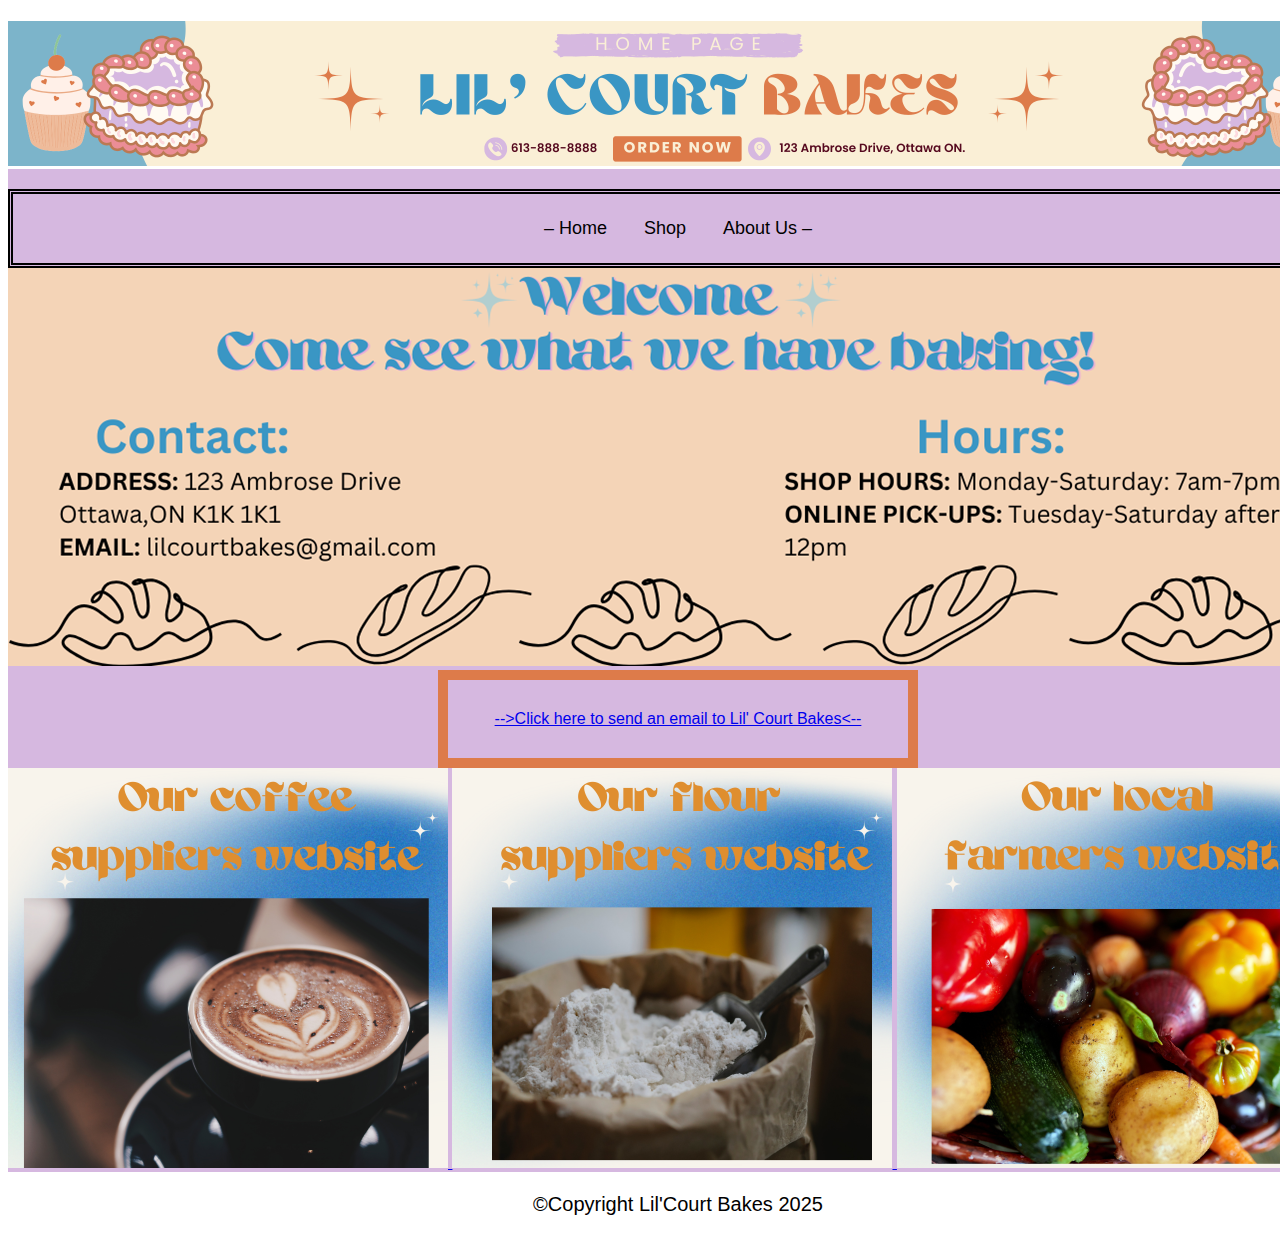
<file: index.html>
<!DOCTYPE html>
<html lang="en">
<head> <meta charset="UTF-8"> 

<link rel="stylesheet" href="mystyle.css"> <title> Home Page </title>  <!--This is to link this page to my css page -->

<meta name="keywords" content="baking, online shop, pastries for order"> <!--This is the metadata -->
<meta name="dc.subject" content="home page, suppliers, hours, contact, bakery">
<meta name="dc.title" content="Lil'Court Bakes">
<meta name=dc.creator" content="Courtney Lambert">
<meta name="dc.description" content="This is a website for a fictitious bakery">
<meta name="dc.publisher" content=Algonquin College">
<meta name="dc.contributer" content="">
<meta name="dc.date" content="2025-04-04">
<meta name="dc.type" content="html">
<meta name="dc.format" content="text">
<meta name="dc.resource inditifier" content="https://lilcourt10.github.io/lilcourtbakes/">
<meta name="dc.language" content="en">
<meta name="dc.rights" content="Copyright Courtney Lambert">


</head>

<body class="index">
 <div id="wrapper"> 


  <header><h1> Home Page </h1> </header>
  

  
  
  <section>
  <nav class="navbar"> <!--This is for text in nav bar -->

	 <a href="index.html" title="Home">– Home </a>
	 <a href="shop.html" title="Shop" >Shop</a>
	<a href="about.html" title="About" >About Us –</a>
		</nav>
	</section>
	


<img src="images/contact.png" alt="Contact Info." title="licensed under CC Courtney Lambert via Canva.com" style=width=100%> <!--This is the header photo specific for the home page -->

<section>

	<div class="email"> <a href="mailto:lilcourtbakes@gmail.com" title="send email to Lil' Court Bakes"> -->Click here to send an email to Lil' Court Bakes<-- </a> </div>
	   
	   </section>
	
<article>	<!--images with links to make the image clickable -->
<a href="https://www.lvcoffee.ca/"><img src="images/coffee.png" alt="Coffee supplier link" 
title="licensed under Copyright  Kevin Menajang via Canva.com" style=width=100%>	</a>

<a href="https://almanacgrain.ca/?srsltid=AfmBOoqvYo4oYFRxQI_Ev1nlDtQ8KhWwkd5bj7fY73oqZVkmp0j0eIIe"><img src="images/flour.png" alt="Flour supplier link" 
title="licensed under Copyright Klaus Nielsen via Canva.com" style=width=100%> </a>

<a href="https://juniperfarm.ca/"><img src="images/farm.png" alt="Produce supplier link" 
title="licensed under Copyright bondarilla via Canva.com" style=width=100%> </a>


</article>
	
	
<div class="footer"> <p> &copy;Copyright Lil'Court Bakes 2025 </p> </div> <!--below the card tiles so it spans the bottom of the page -->


 
</div>
</body>
</html>
</file>
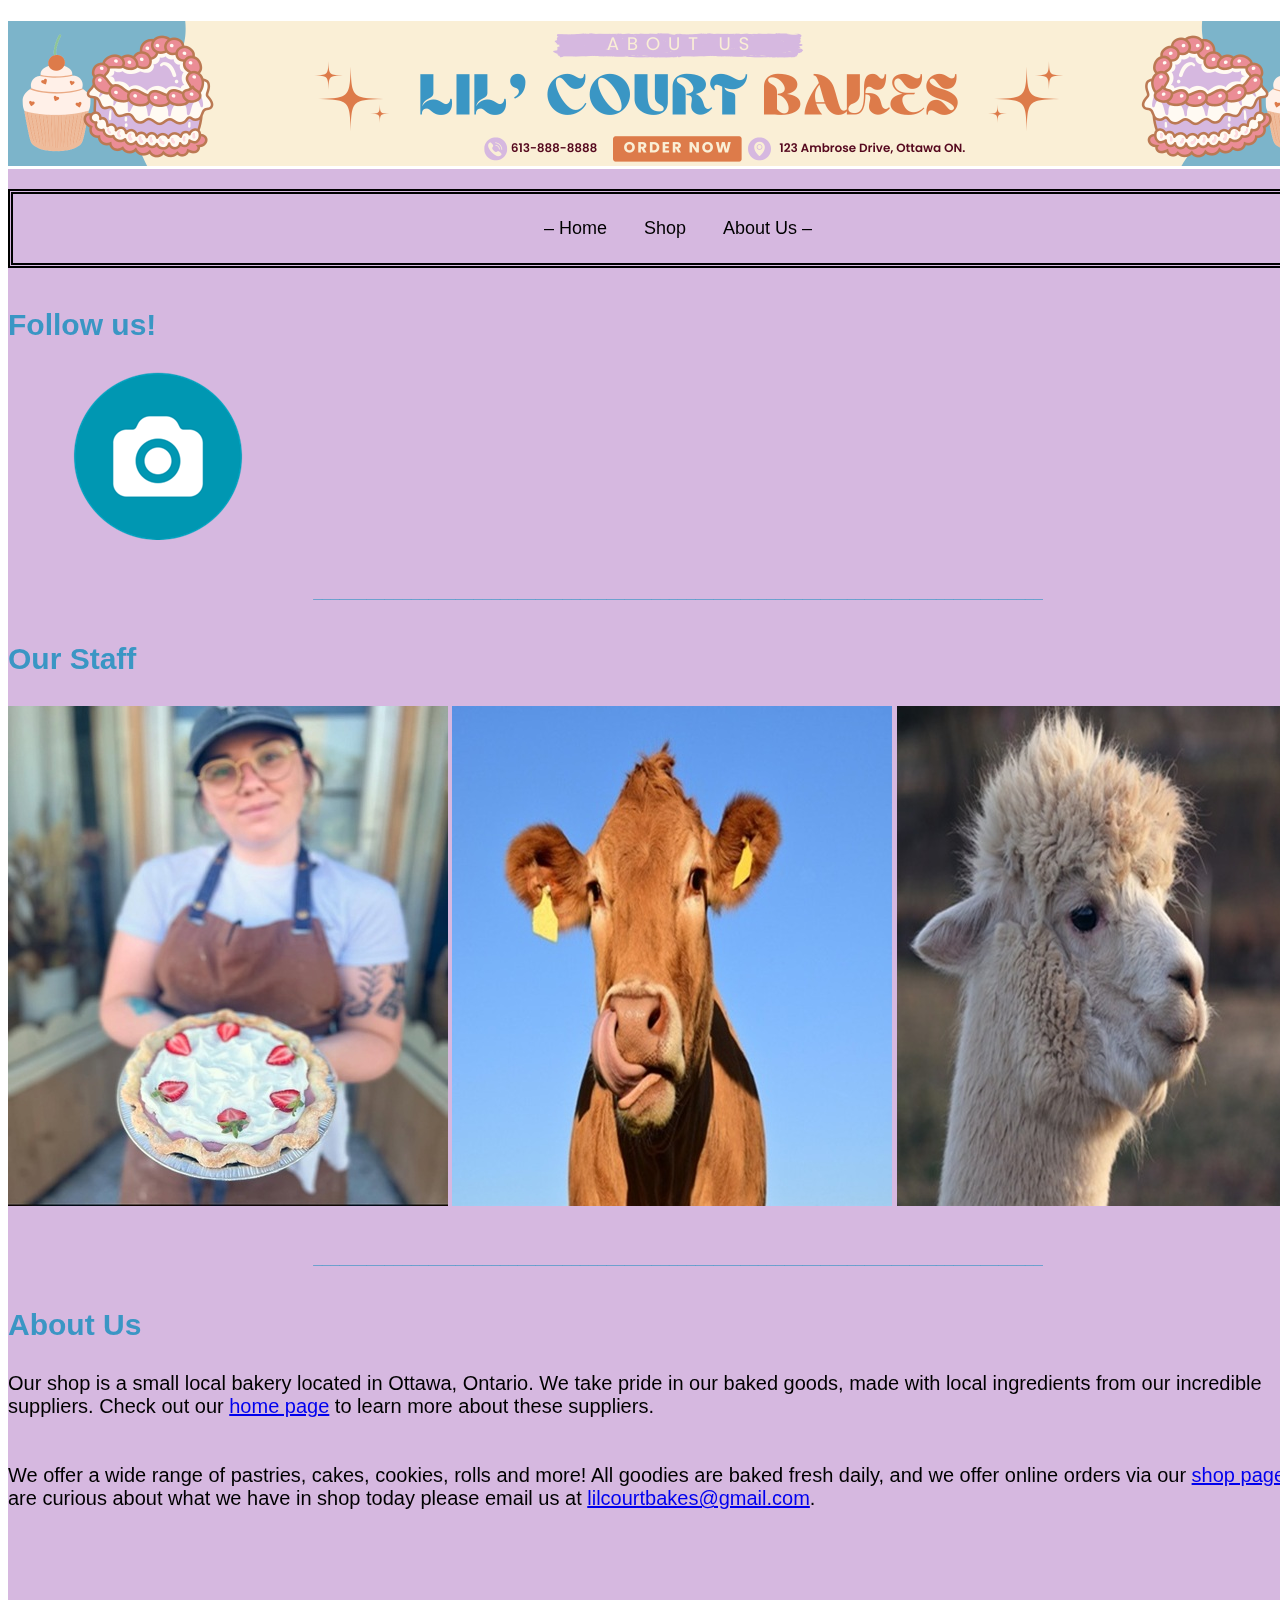
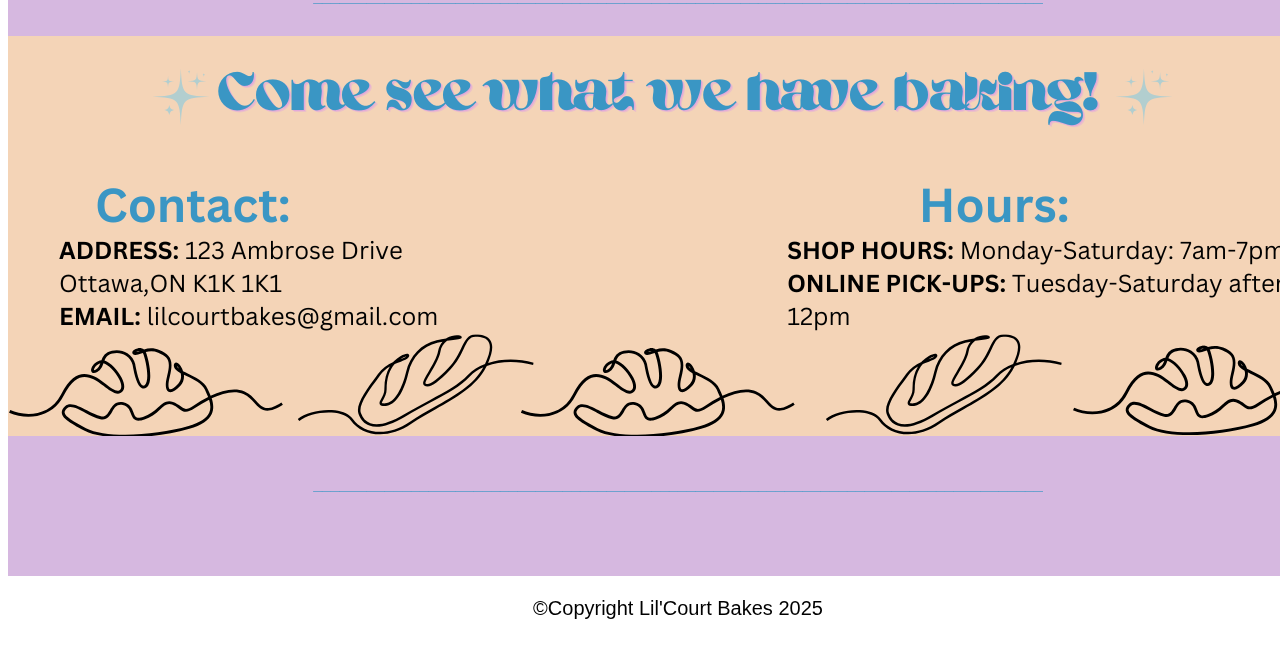
<file: about.html>
<!DOCTYPE html>
<html lang="en">
<head> <meta charset="UTF-8"> 

<link rel="stylesheet" href="mystyle.css"> <title> About Page </title> <!--This is to link this page to my css page -->

<meta name="keywords" content="baking, online shop, pastries for order"> <!--This is the metadata -->
<meta name="dc.subject" content="about page, staff, instagram, about us information, bakery">
<meta name="dc.title" content="Lil'Court Bakes">
<meta name=dc.creator" content="Courtney Lambert">
<meta name="dc.description" content="This is a website for a fictitious bakery">
<meta name="dc.publisher" content=Algonquin College">
<meta name="dc.contributer" content="">
<meta name="dc.date" content="2025-04-04">
<meta name="dc.type" content="html">
<meta name="dc.format" content="text">
<meta name="dc.resource inditifier" content="https://lilcourt10.github.io/lilcourtbakes/">
<meta name="dc.language" content="en">
<meta name="dc.rights" content="Copyright Courtney Lambert">


</head>

<body class="about">
 <div id="wrapper"> 


  <header><h1> About Page </h1> </header>
  
 
  
  
    <section>
  <nav class="navbar"> <!--This is for text in nav bar -->

	<a href="index.html" title="Home">– Home </a>
	 <a href="shop.html" title="Shop" >Shop</a>
	<a href="about.html" title="About" >About Us –</a>
		</nav>
	</section>
	
<section>	
	
<div class="abouth"> <!--Assigned this div class to be able to format the text in css -->                                   
<p><strong> Follow us! </strong></p>
</div>

<a href="https://www.instagram.com/myrties.baked.goods/?locale=en-SG"><img src="images/insta.png" alt="Camera Instagram Vector Icon" 
title="licensed under Copyright oksanavectorart Canva.com" style=width=100%>	</a> <!--This is for the instagram logo/link -->

<p class="a"><strong>__________________________________________________________________________________</strong></p>

</section>

<section>

<div class="abouth"    
<p><strong> Our Staff </strong></p>
</div> <!--div to style header easier,and continues background(interfering with headers that contain banners) -->

<article> <!--staff images section -->

<img src="images/me.jpg" alt="Baker with donuts" title="licensed under Copyright Courtney Lambert" style=width=100%>
<img src="images/cow.jpg" alt="Cow" title="licensed under Copyright Leopictures from Pixabay" style=width=100%>
<img src="images/llama.jpg" alt="Llma" title="licensed under Copyright Manfred Richter from Pixabay" style=width=100%>


</article>

</section>

<section>

<p class="a"><strong>__________________________________________________________________________________</strong></p><!--created class to center line -->
 

<div class="abouth">    
<p><strong> About Us </strong></p>
</div> <!--div to style header easier,and continues background(interfering with headers that contain banners) -->


<div class="aboutp"> <!-- div to style header easier (interfering with headers that contain banners) -->
<p> Our shop is a small local bakery located in Ottawa, Ontario. We take pride in our baked goods, made with local ingredients from our incredible suppliers. Check out our <a href="index.html" title="link to homepage">home page</a> to learn more about these suppliers. <br></br> <br>We offer a wide range of pastries, cakes, cookies, rolls and more! All goodies are baked fresh daily, and we offer online orders via our <a href="shop.html" title="link to homepage">shop page</a>. If you are curious about what we have in shop today please email us at <a href="mailto:lilcourtbakes@gmail.com" title="send email to Lil' Court Bakes">lilcourtbakes@gmail.com</a>.</div> </br> 
<p class="a"><strong>__________________________________________________________________________________</strong></p><!--created class to center line -->


</section>

<article> <!-- contact info image-->

<img src="images/contactabout.png" alt="Contact Info." title="licensed under CC Courtney Lambert via Canva.com" class="center">
<p class="a"><strong>__________________________________________________________________________________</strong></p><!--created class to center line -->
<p><br></br></p> <!-- to create space between bottom of images and footer -->
</article>

<div class="footer"> <p> &copy;Copyright Lil'Court Bakes 2025 <!--below the card tiles so it spans the bottom of the page -->
</p> </div>

</div>
</body>
</html>
</file>
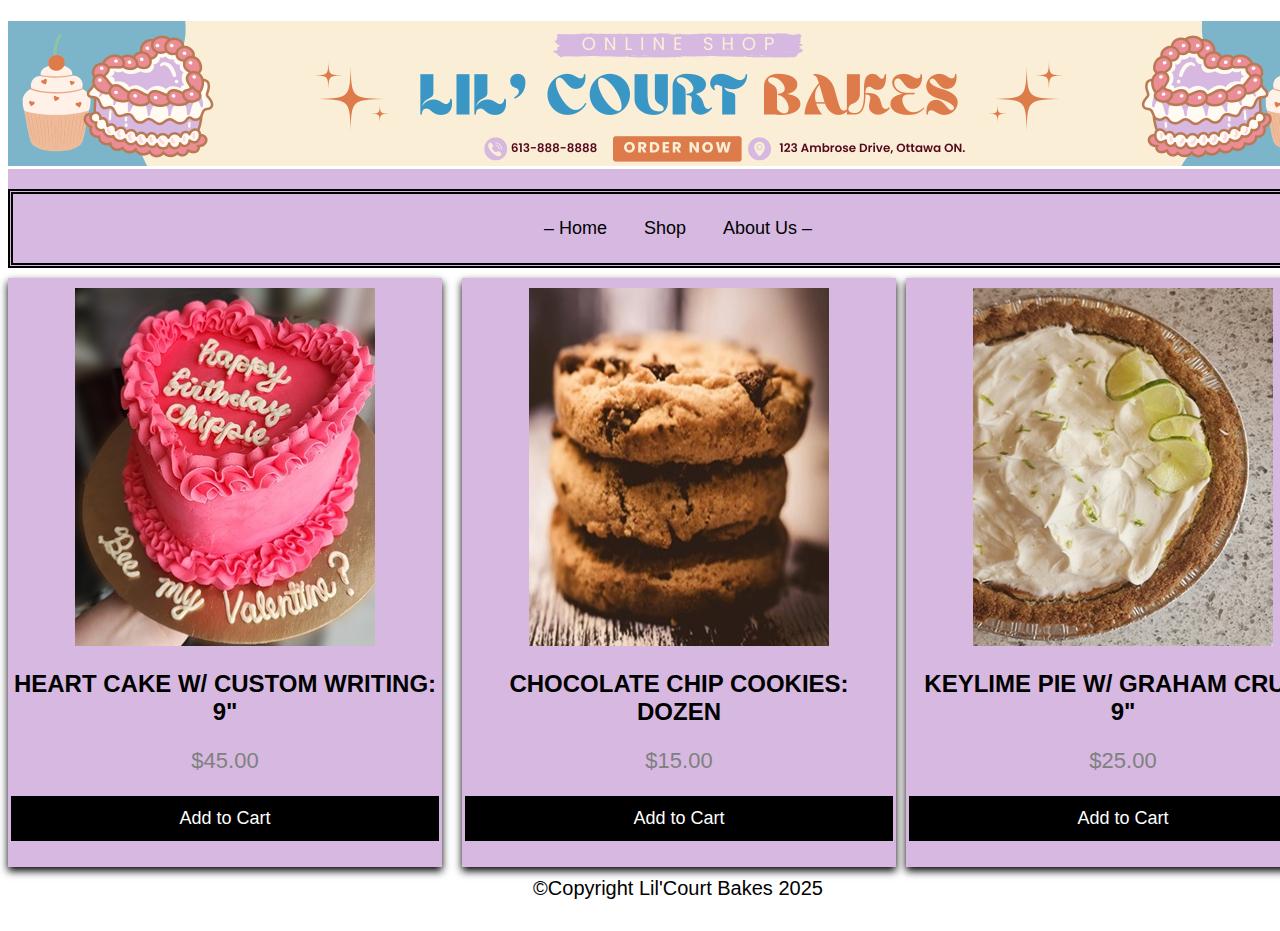
<file: shop.html>
<!DOCTYPE html>
<html lang="en">
<head> <meta charset="UTF-8"> 

<link rel="stylesheet" href="mystyle.css"> <title> Online Store </title> <!--This is to link this page to my css page -->

<meta name="keywords" content="baking, online shop, pastries for order"> <!--This is the metadata -->
<meta name="dc.subject" content="shop page, items for purchase, bakery">
<meta name="dc.title" content="Lil'Court Bakes">
<meta name=dc.creator" content="Courtney Lambert">
<meta name="dc.description" content="This is a website for a fictitious bakery">
<meta name="dc.publisher" content=Algonquin College">
<meta name="dc.contributer" content="">
<meta name="dc.date" content="2025-04-04">
<meta name="dc.type" content="html">
<meta name="dc.format" content="text">
<meta name="dc.resource inditifier" content="https://lilcourt10.github.io/lilcourtbakes/">
<meta name="dc.language" content="en">
<meta name="dc.rights" content="Copyright Courtney Lambert">

</head>

<body class="shop">
 <div id="wrapper">


  <header> <h1> Store Page </h1> </header>
  

  
  <section>
  <nav class="navbar"> <!--This is for text in nav bar -->

	 <a href="index.html" title="Home">– Home </a>
	 <a href="shop.html" title="Shop" >Shop</a>
	<a href="about.html"title="About" >About Us –</a>
		</nav>
	</section>
	

<article>
<div class="container">
<div class="card"> <!--this is to keep the image/title/price and add to cart button in a card -->
<img src="images/heartcake.jpg" alt="Heart Cake" title="licensed under Copyright Courtney Lambert" style=width=100%>

<h2> 	HEART CAKE W/ CUSTOM WRITING: 9" </h2>
<p class="price"> $45.00 </p>
<p><button> Add to Cart </button></p> 
</div>
 

<div class="card"> <!--this is to keep the image/title/price and add to cart button in a card -->
<img src="images/cookies.png" alt="Chocolate Chip Cookies" title="licensed under Copyright StockSnap via Canva.com" style=width=100%>

<h2> CHOCOLATE CHIP COOKIES: DOZEN </h2>
<p class="price"> $15.00 </p>
<p><button> Add to Cart </button></p> 
</div>



<div class="card"> <!--this is to keep the image/title/price and add to cart button in a card -->
<img src="images/keylime.jpg" alt="Key Lime Pie" title="licensed under Copyright Courtney Lambert" style=width=100%>
<h2> KEYLIME PIE W/ GRAHAM CRUST: 9" </h2>
<p class="price"> $25.00 </p>
<p><button> Add to Cart </button></p>

</div>
</div>

</article>

<div class="footer"> <p> &copy;Copyright Lil'Court Bakes 2025 <!--below the card tiles so it spans the bottom of the page -->
</p> </div>

</div>
</body>
</html>
</file>
<file: mystyle.css>
div#wrapper { width: 1340px; /*large width to fit page */
	      margin-left: auto;
              margin-right: auto;
              margin-top: 20px;
              margin-bottom: 10px;
			  font-family: 'OpenDyslexic-Regular', arial;
              background-color: #d6b8e0;
		      
              background-repeat: repeat-y; 
	      background-position: left top;
  	      background-attachment: scroll; }

          
header { height: 148px;
	 margin-bottom: 20px; }

header h1, header p { text-indent: -999999999px; } /*to take header title off page */ 

.shop header {background: white url(images/banner-onlineshop.png) no-repeat;  } /*different titled headers for each page, as the page descreiption on each changes for each page */
.index header {background: white url(images/banner-homepage.png) no-repeat; }
.about header {background: white url(images/banner-about.png) no-repeat;  }

.navbar { text-align: center; /*this is to style navbar and to create a colour difference when hovering over with mouse*/
		font-size: 18px;
		overflow: hidden;
		border: 5px;
		border-style: double;
		padding: 10px;
		} 
		
.navbar a {display: inline-block;
			color: black;
			text-align: center;
			padding: 14px 16px;
text-decoration: none; }

.navbar a:hover { color: white; }


.container { display: block;
width: 100% ; }







.card {box-shadow: 0 4px 8px; /*keeps food image and text as a card*/
       width: 428px;
	   height: 358 px ;
	   float: left;
	   margin: 10px;
	   padding: 10px 3px;
	   text-align: center;
	   background-color: #d6b8e0;
           font-family: 'OpenDyslexic-Regular', arial; } 

.price {color: grey;
font-size: 22px; }

.card button {border: none; /*this is to style the add to cart buttons*/
			  outline: 0;
			  padding: 12px;
			  color: white;
			  background-color: #000;
			  text-align: center;
			  cursor: pointer;
			  width: 100%;
font-size: 18px; }

.card button:hover {
	opacity: 0.7; }
	
	
.container .card:first-child {   /*this put the cards into rows-figuring out how to get the cards into rows took me HOURS #stubborn */
margin-left: 0; }

.container .card:nth-child(2n) {
margin-right: 0; }

.container .card:nth-child(3n) {
margin-right: 0; }

.email { text-align: center;  /*this is the box that borders the email link*/
	 width: 400px;
	 border: 10px solid #dd7b4a;
	 padding: 30px;
margin: auto; }
	
		

	

.body {padding-bottom: 100px }
	
.footer {  /*this is a fixed footer*/
  background-color: white;
  padding-top: 1px;
  padding-bottom: 1px;
  text-align: center;
color: black;
left: 0;
width: 100%;
font-size: 20px; }
  

.abouth { color: #3a96c4;  /*to style sections on about page without interfering with header banners*/
		font-size: 30px;
margin-top:40px;		}

.aboutp { color: black;
font-size: 20px;  } /* to change color of paragraphs- differ from heading*/

.center {display: block; /*image was going to far left page, created class to center it*/
		margin-left: auto;
margin-right: auto; 
width: 1340px }

p.a {color: #3a96c4;
text-align: center;
margin-top: 40px ; 
margin-bottom: 30px; }
</file>
